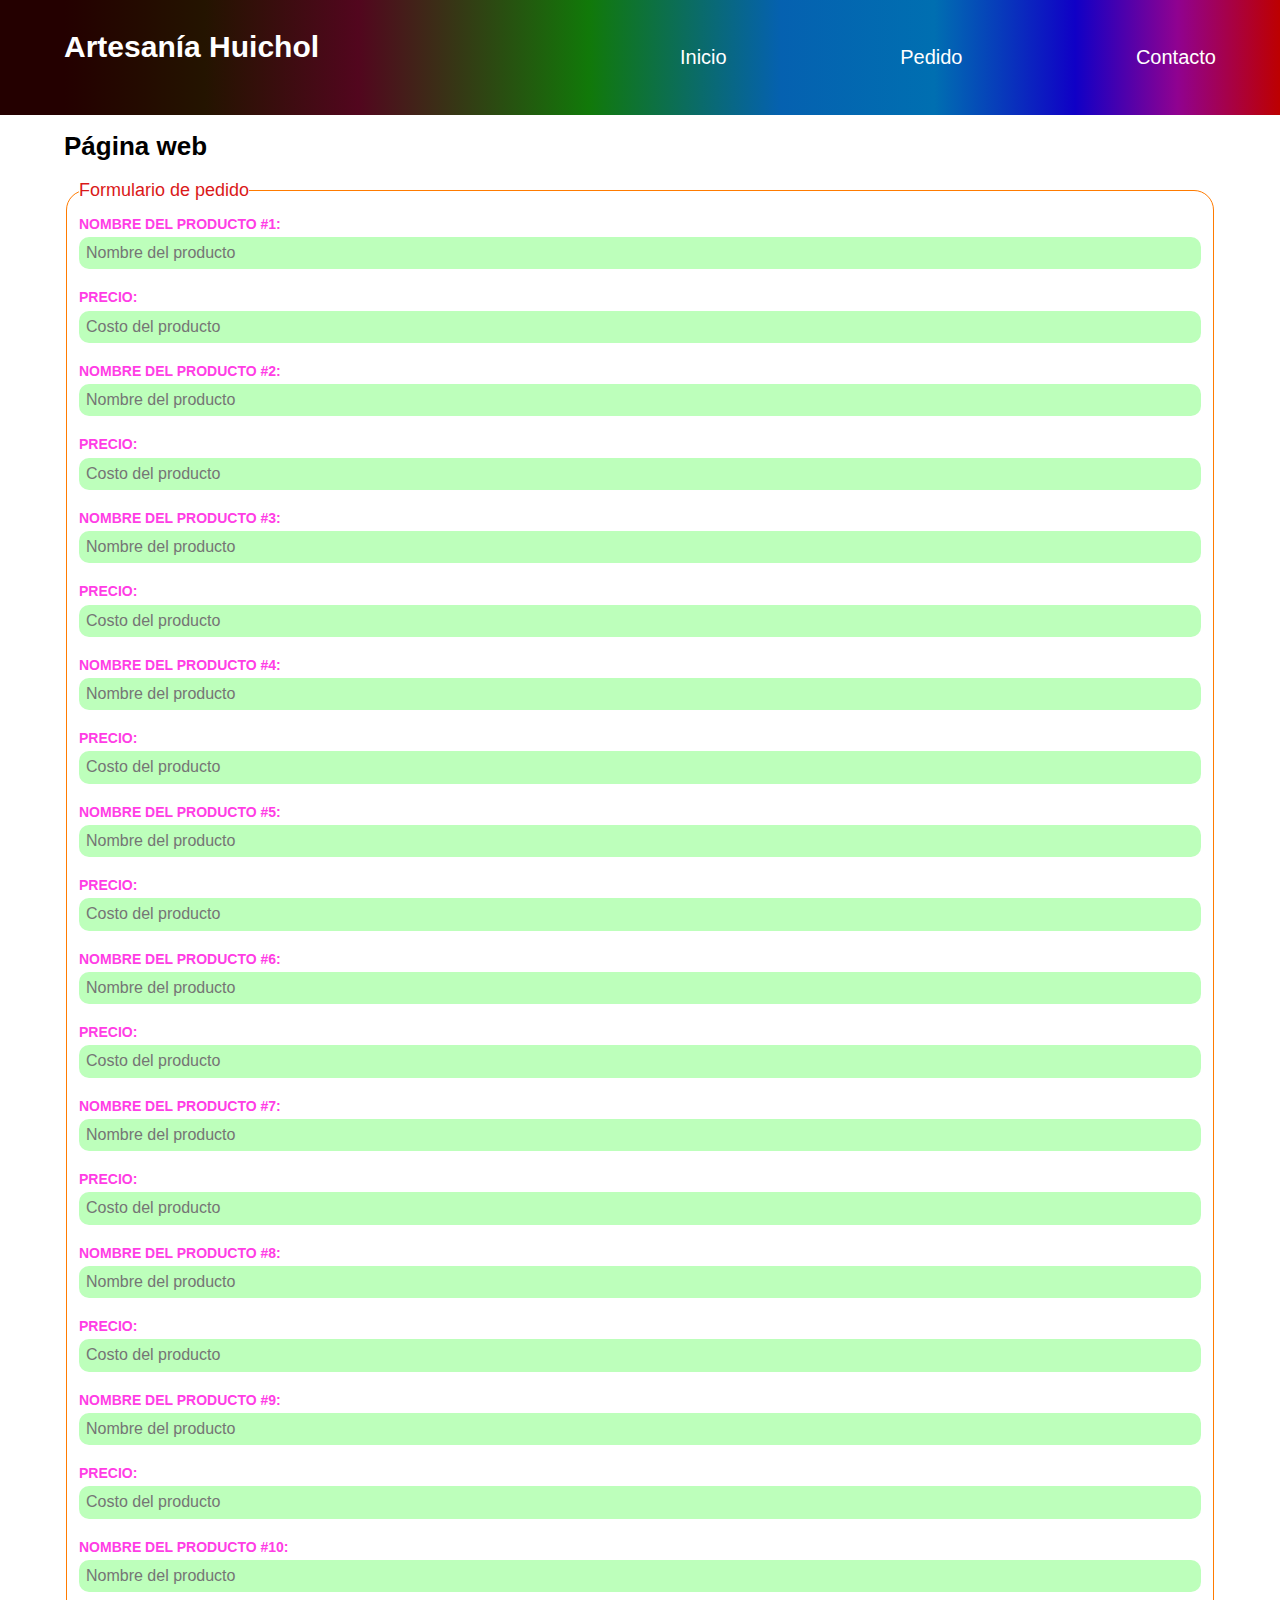
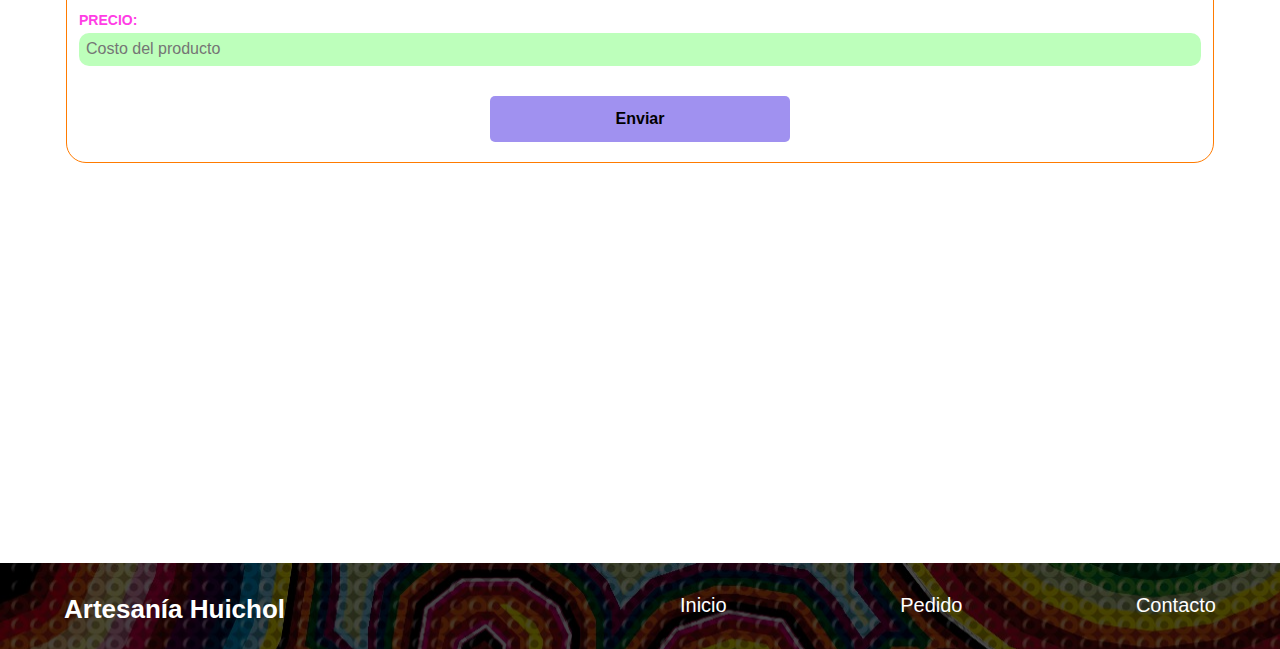
<file: HTML/pedido.html>
<!DOCTYPE html>
<html lang="en">
    <head>
        <meta charset="UTF-8">
        <meta name="viewport" content="width=device-width, initial-scale=1.0">
        <!--Archivos de CSS-->
        <link rel="stylesheet" href="../CSS/normalize.css">
        <link rel="stylesheet" href="../CSS/styles.css">

        <title>Document</title>
    </head>
    <body>

        <header class="site-header">
            <div class="fondo-transparente">
                <div class="contenido-header contenedor">
                    <div class="barra">
                        <h1>Artesanía Huichol</h1>

                        <nav class="navegacion">
                            <ul>
                                <li><a href="index.html">Inicio</a></li>
                                <li><a href="pedido.html">Pedido</a></li>
                                <li><a href="contacto.html">Contacto</a></li>
                            </ul>
                        </nav>
                    </div>
                </div>
                    
                </div>
            </div>
        </header>

        

        <div class="contenedor">
            <h1>Página web</h1>

            <fieldset>
                <legend>Formulario de pedido</legend>

                <label for="nombreProducto1">Nombre del producto #1:</label>
                <input type="text" id="nombreProducto1" placeholder="Nombre del producto" class="nombreProducto">

                <label for="precioProducto1">Precio:</label>
                <input type="number" class="precioProducto" min="0" max="20000" step="1" id="precioProducto1" placeholder="Costo del producto">

                <label for="nombreProducto2">Nombre del producto #2:</label>
                <input type="text" id="nombreProducto2" placeholder="Nombre del producto" class="nombreProducto">

                <label for="precioProducto2">Precio:</label>
                <input type="number" class="precioProducto" min="0" max="20000" step="1" id="precioProducto2" placeholder="Costo del producto">

                <label for="nombreProducto3">Nombre del producto #3:</label>
                <input type="text" id="nombreProducto3" placeholder="Nombre del producto" class="nombreProducto">

                <label for="precioProducto3">Precio:</label>
                <input type="number" class="precioProducto" min="0" max="20000" step="1" id="precioProducto3" placeholder="Costo del producto">

                <label for="nombreProducto4">Nombre del producto #4:</label>
                <input type="text" id="nombreProducto4" placeholder="Nombre del producto" class="nombreProducto">

                <label for="precioProducto4">Precio:</label>
                <input type="number" class="precioProducto" min="0" max="20000" step="1" id="precioProducto4" placeholder="Costo del producto">

                <label for="nombreProducto5">Nombre del producto #5:</label>
                <input type="text" id="nombreProducto5" placeholder="Nombre del producto" class="nombreProducto">

                <label for="precioProducto5">Precio:</label>
                <input type="number" class="precioProducto" min="0" max="20000" step="1" id="precioProducto5" placeholder="Costo del producto">

                <label for="nombreProducto6">Nombre del producto #6:</label>
                <input type="text" id="nombreProducto6" placeholder="Nombre del producto" class="nombreProducto">

                <label for="precioProducto6">Precio:</label>
                <input type="number" class="precioProducto" min="0" max="20000" step="1" id="precioProducto6" placeholder="Costo del producto">

                <label for="nombreProducto7">Nombre del producto #7:</label>
                <input type="text" id="nombreProducto7" placeholder="Nombre del producto" class="nombreProducto">

                <label for="precioProducto7">Precio:</label>
                <input type="number" class="precioProducto" min="0" max="20000" step="1" id="precioProducto7" placeholder="Costo del producto">

                <label for="nombreProducto8">Nombre del producto #8:</label>
                <input type="text" id="nombreProducto8" placeholder="Nombre del producto" class="nombreProducto">

                <label for="precioProducto8">Precio:</label>
                <input type="number" class="precioProducto" min="0" max="20000" step="1" id="precioProducto8" placeholder="Costo del producto">

                <label for="nombreProducto9">Nombre del producto #9:</label>
                <input type="text" id="nombreProducto9" placeholder="Nombre del producto" class="nombreProducto">

                <label for="precioProducto9">Precio:</label>
                <input type="number" class="precioProducto" min="0" max="20000" step="1" id="precioProducto9" placeholder="Costo del producto">

                <label for="nombreProducto10">Nombre del producto #10:</label>
                <input type="text" id="nombreProducto10" placeholder="Nombre del producto" class="nombreProducto">

                <label for="precioProducto10">Precio:</label>
                <input type="number" class="precioProducto" min="0" max="20000" step="1" id="precioProducto10" placeholder="Costo del producto">

                <input type="submit" value="Enviar" class="btn" onclick="Capturar()">
            </fieldset>

                <!--solo select y radio button se acceden a su valor por medio de value y no por name-->


            <div class="informe">
                <div class="informeProductos">

                </div>

                <br>
    
                <div class="informePedido">
                
                </div>
            </div>
      

        </div>


            <footer class="site-footer">
                <div class="fondo-transparente">
                    <div class="contenido-footer contenedor">
                        <div class="barra">
                            <h1>Artesanía Huichol</h1>
            
                            <nav class="navegacion">
                                <ul>
                                    <li><a href="index.html">Inicio</a></li>
                                    <li><a href="pedido.html">Pedido</a></li>
                                    <li><a href="contacto.html">Contacto</a></li>
                                </ul>
                            </nav>
                        </div>
                    </div>
                </div>
                
            </footer>

        <!--Archivos JS-->
        <script src="../JS/pedido.js"></script>
    </body>
</html>
</file>
<file: CSS/styles.css>
html {
    box-sizing: border-box;
    font-size: 62.5%;
}

*,
*:before,
*:after {
    box-sizing: inherit;
}

body {
    font-family: 'Lato', sans-serif;
    font-size: 1.6rem;
}


/*Globales*/

img {
    max-width: 100%;
}

h1 {
    font-size: 2.6rem;
}

h2 {
    font-size: 2.4rem;
}

h3 {
    font-size: 2.2rem;
}

h4 {
    font-size: 2.0rem;
}


/*Utilidades*/

.contenedor {
    width: 90%;
    max-width: 120rem;
    margin: 0 auto;
}

.centrar-texto {
    text-align: center;
}

.texto-derecha {
    text-align: right;
}

.texto-izq {
    text-align: left!important;
}

.seccion {
    margin-top: 8rem;
}

.no-margin {
    margin: 0;
}

.fixed {
    position: fixed;
    width: 100%;
    z-index: 1;
}

.linea::after {
    content: '';
    display: block;
    margin: 0 auto;
    width: 20rem;
    height: .5rem;
    background: #ff8e3d;
    margin-top: 1rem;
}


/* Botones */

.btn {
    display: inline-block;
    width: 30rem;
    padding: 1.5rem 8rem;
    margin: 1rem 1rem;
    border-radius: .5rem;
    text-decoration: none;
    line-height: 1!important;
    font-weight: 700;
    outline: none;
    border: none;
}

.btn-primary {
    background-color: #fff5e9;
    color: #402e32;
}

.btn-primary:hover {
    background-color: rgb(118, 56, 168);
    color: #fff5e9;
    transition: 1s;
}

.btn-secundary {
    border: 3px solid #fff5e963;
    color: #fff5e9;
}

.btn-secundary:hover {
    background-color: #fff5e93d;
    color: #fff5e9;
    transition: 1s;
}

/* header */
.site-header { 
    background: rgb(36,0,0);
    background: linear-gradient(90deg, rgba(36,0,0,1) 5%, rgba(36,20,0,1) 16%, rgba(82,6,30,1) 28%, rgba(17,121,9,1) 46%, rgba(5,97,176,1) 61%, rgba(0,111,177,1) 73%, rgba(16,0,198,1) 84%, rgba(144,2,144,1) 92%, rgba(189,0,0,1) 100%);

    
}

.inicio {
    background-image: url(../img/header.jpg);
    height: 100vh;
    background-size: cover;
    background-position: center center;
}


.inicio .fondo-transparente {
    background-color: rgba(0,0,0,0.8);
    width: 100%;
    height: 100vh;
}


.contenido-header h1 {
    margin: 0;
    color: white;
    font-size: 3rem;
}

.barra {
    display: flex;
    justify-content: space-between;
    padding: 3rem 0;
}

.navegacion {
    width: 50%;
}

.navegacion ul {
    display: flex;
    width: 100%;
    justify-content: space-between;
    list-style: none;
}

.navegacion a {
    color: white;
    text-decoration: none;
    font-size: 2rem;
    transition: all 0.3s ease-in-out;
}

.navegacion a:hover {
    color: rgb(92, 92, 238);
}

/* Reloj */

.wrap {
	width: 100%;
	max-width: 1000px;
    margin: 0 auto;
    padding-top: 200px;
}

.widget {
	width: 100%;
	margin: 2em;
}

.widget p {
	display: inline-block;
    line-height: 1;
    color: white;
}

.fecha {
	text-align: center;
	font-size:1.5em;
	margin-bottom: 0.3125rem;

	width: 100%;
}

.reloj {
	width: 100%;
	font-size: 8rem;
	text-align: center;
}

.reloj p {
    padding: 0;
    margin: 0;
    color: white;
}

.reloj .caja-segundos {
	display: inline-block;
}

.reloj .segundos,
.reloj .ampm {
	font-size: 2rem;
	display: block;
}

/* Main */

.contenido-principal {
    background-color: white;
    width: 100%;
}

.contenido-principal h2 {
    margin: 0;
    padding: 3rem 0 0 0;
    font-size: 3rem;
    text-transform: capitalize;
}

.contenedor-productos {
    display: flex;
    justify-content: space-between;
    padding: 8rem 0;
}

.producto {
    flex-basis: calc(33.3% - 4rem);
    background-color: rgb(199, 199, 199);
    border-radius: 3rem;

    -webkit-box-shadow: 10px 10px 20px -2px rgba(0,0,0,0.75);
    -moz-box-shadow: 10px 10px 20px -2px rgba(0,0,0,0.75);
    box-shadow: 10px 10px 20px -2px rgba(0,0,0,0.75);

    transition: all 0.7s ease-in-out;
}

.producto:hover {
    scale: 1.05;

    -webkit-box-shadow: 10px 10px 20px -2px rgba(0,0,0,0);
    -moz-box-shadow: 10px 10px 20px -2px rgba(0,0,0,0);
    box-shadow: 10px 10px 20px -2px rgba(0,0,0,0);
}

.contenido-producto {
    padding: 2rem;
}

.contenido-producto img {
    border-radius: 5%;
}

.precio-producto {
    display: flex;
    align-items: center;
    justify-content: space-evenly;
}

.precio-producto h3 {
    font-family: 'Sansita Swashed', cursive;
    color: rgb(118, 56, 168);
    margin: 0;
    font-size: 2.5rem;
}

.precio-producto p {
    color: #229100;
    margin: 0;
    font-weight: bold ;
}

.contenido-producto p {
    text-align: justify;
    line-height: 1.5;
}

.contenido-producto button {
    display: block;
    margin: 0 auto;
}

#calavera-central {
    background-color: rgb(0, 0, 0);
    scale: 1.1;
    color: white;
}

/* Formulario de contacto */

/* Formulario */
.agregarProducto {
    width: 80%;
    margin: 0 auto;
    padding-top: 4rem;
    padding-bottom: 4rem;
}
.contacto p{
    font-size: 1.4rem;
    color: #4f4f4f;
    margin: 2rem 0 0 0;
}

fieldset {
    border: 1px solid rgb(255, 123, 0);
    border-radius: 2rem;
}

legend{
    font-size: 1.8rem;
    color: #da1919;
    margin-bottom: 1rem;
}

label{
    font-weight: 700;
    font-size: 1.4rem;
    text-transform: uppercase;
    display: block;
    padding-bottom: 0.5rem;
    color: #ff3de5;
}


input:not([type="submit"]), /*las comas , separan los selectores para que se apliquen a diferentes en este caso a input, a textarea y a select*/
textarea,
select{ 
    padding: 0.7rem;
    display: block;
    width: 100%;
    background-color: #09ff0044;
    margin-bottom: 2rem;
    border: none;
    border-radius: 1rem;
}

input:is([type="submit"]) {
    background-color: rgba(95, 71, 230, 0.596);
    display: block;
    margin: 3rem auto 1rem auto;
   /* -webkit-box-shadow: 0px 0px 10px 0px rgba(0,0,0,0.75);
    -moz-box-shadow: 0px 0px 10px 0px rgba(0,0,0,0.75);
    box-shadow: 0px 0px 10px 0px rgba(0,0,0,0.75);*/
    transition: all 0.2s ease-in-out;
}

input:is([type="submit"]):hover {
    cursor: pointer;
    background-color: #ff8e3d;
}

input:is([type="submit"]):active {
    background-color: #ff8e3d;
    -webkit-box-shadow: 0px 0px 10px -2px rgba(0,0,0,0.75);
    -moz-box-shadow: 0px 0px 10px -2px rgba(0,0,0,0.75);
    box-shadow: 0px 0px 10px -2px rgba(0,0,0,0.75);
}

select{
    -webkit-appearance: none;
    appearance: none;
}

.forma-contacto{
    max-width: 30rem;
    display: flex;
    justify-content: space-between;
    align-items: center;
}









/* Reporte de pedido */



.informe {
    margin: 10rem;
    height: 200px;
}

/* Footer */

.site-footer {
    background-image: url(../img/parallax3.jpg);

    background: rgb(36,0,0);
    background: linear-gradient(90deg, rgba(36,0,0,1) 5%, rgba(36,20,0,1) 16%, rgba(82,6,30,1) 28%, rgba(17,121,9,1) 46%, rgba(5,97,176,1) 61%, rgba(0,111,177,1) 73%, rgba(16,0,198,1) 84%, rgba(144,2,144,1) 92%, rgba(189,0,0,1) 100%);
    background-image: url(../img/parallax3.jpg);
}

.site-footer .fondo-transparente {
    background-color: #000000b7;
    padding-top: 1.5rem;
    padding-bottom: 0.7rem;
}

.contenido-footer {
    color: white;
}

.site-footer .barra {
    padding: 0;
}

/* Parallax */

.parallax {
    position:relative;
    background: url("../img/parallax3.jpg") no-repeat fixed;
    background-position: center center;
    -webkit-background-size: cover;
    -moz-background-size: cover;
    -o-background-size: cover;
    background-size: cover;
    min-height: 300px;
     
}
</file>
